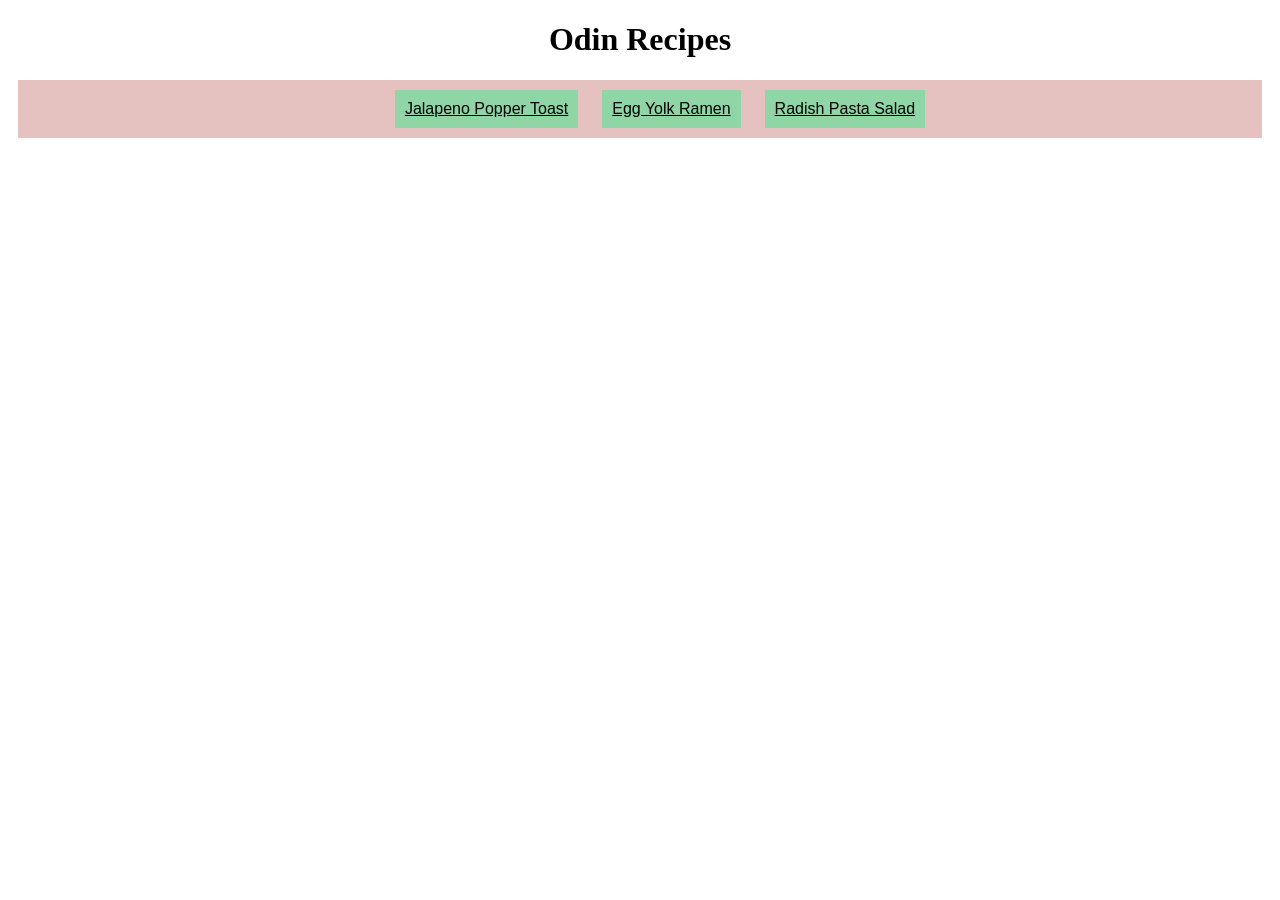
<file: index.html>
<!doctype html>
<html lang="en">
  <head>
    <meta charset="UTF-8" />
    <meta name="viewport" content="width=device-width, initial-scale=1.0" />
    <title>Document</title>
    <link rel="stylesheet" href="styles.css" />
  </head>
  <body>
    <h1 class="title">Odin Recipes</h1>
    <ul class="recipes-list">
      <li class="recipe">
        <a href="./recipes/jalapeno-popper-toast.html">Jalapeno Popper Toast</a>
      </li>
      <li class="recipe">
        <a href="./recipes/egg-yolk-ramen.html">Egg Yolk Ramen</a>
      </li>
      <li class="recipe">
        <a href="./recipes/radish-pasta-salad.html">Radish Pasta Salad</a>
      </li>
    </ul>
  </body>
</html>
</file>
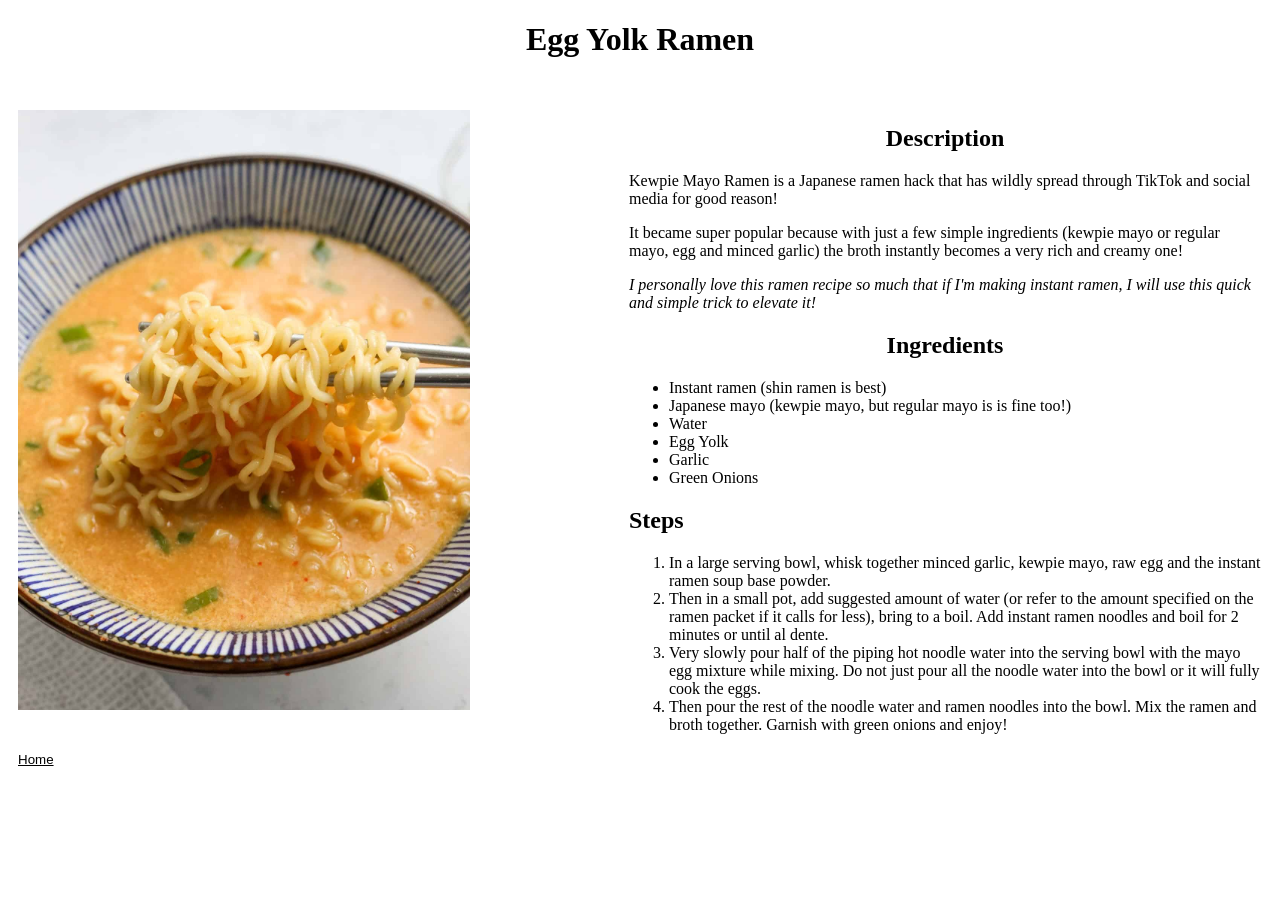
<file: recipes/egg-yolk-ramen.html>
<!doctype html>
<html lang="en">
  <head>
    <meta charset="UTF-8" />
    <meta name="viewport" content="width=device-width, initial-scale=1.0" />
    <title>Document</title>
    <link rel="stylesheet" href="../styles.css" />
  </head>
  <body>
    <h1 class="title">Egg Yolk Ramen</h1>
    <div class="recipe-container">
      <div class="text">
        <img
          src="../images/Kewpie-Mayo-Ramen-Hack-1.jpg"
          alt="Photo of creamy bowl of ramen, where the noodles are being lifted to the viewer with chopsticks"
          height="600"
        />
      </div>
      <div class="text">
        <h2 class="title">Description</h2>
        <p>
          Kewpie Mayo Ramen is a Japanese ramen hack that has wildly spread
          through TikTok and social media for good reason!
        </p>
        <p>
          It became super popular because with just a few simple ingredients
          (kewpie mayo or regular mayo, egg and minced garlic) the broth
          instantly becomes a very rich and creamy one!
        </p>
        <p>
          <em
            >I personally love this ramen recipe so much that if I'm making
            instant ramen, I will use this quick and simple trick to elevate
            it!</em
          >
        </p>
        <h2 class="title">Ingredients</h2>
        <ul>
          <li>Instant ramen (shin ramen is best)</li>
          <li>Japanese mayo (kewpie mayo, but regular mayo is is fine too!)</li>
          <li>Water</li>
          <li>Egg Yolk</li>
          <li>Garlic</li>
          <li>Green Onions</li>
        </ul>
        <h2>Steps</h2>
        <ol>
          <li>
            In a large serving bowl, whisk together minced garlic, kewpie mayo,
            raw egg and the instant ramen soup base powder.
          </li>
          <li>
            Then in a small pot, add suggested amount of water (or refer to the
            amount specified on the ramen packet if it calls for less), bring to
            a boil. Add instant ramen noodles and boil for 2 minutes or until al
            dente.
          </li>
          <li>
            Very slowly pour half of the piping hot noodle water into the
            serving bowl with the mayo egg mixture while mixing. Do not just
            pour all the noodle water into the bowl or it will fully cook the
            eggs.
          </li>
          <li>
            Then pour the rest of the noodle water and ramen noodles into the
            bowl. Mix the ramen and broth together. Garnish with green onions
            and enjoy!
          </li>
        </ol>
      </div>
    </div>
    <small><a href="../index.html">Home</a></small>
  </body>
</html>
</file>
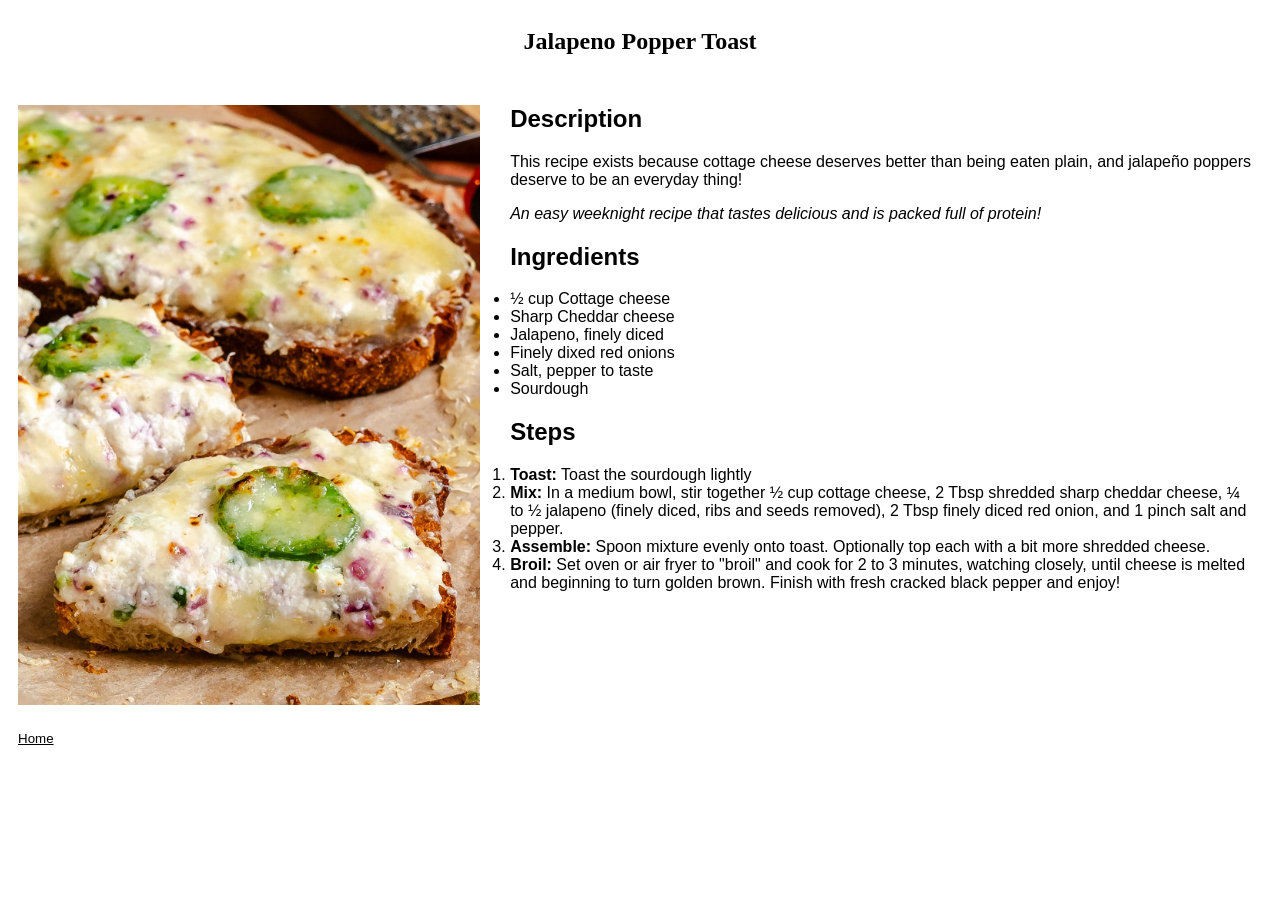
<file: recipes/jalapeno-popper-toast.html>
<!doctype html>
<html lang="en">
  <head>
    <meta charset="UTF-8" />
    <meta name="viewport" content="width=device-width, initial-scale=1.0" />
    <title>Document</title>
    <link rel="stylesheet" href="../styles.css" />
  </head>
  <body>
    <section>
      <h1 class="title">Jalapeno Popper Toast</h1>
      <div class="left">
        <img
          src="../images/Jalapeno-Popper-Cottage-Cheese-Toast-process-hero-5.jpg"
          alt="A photo of a piece of toast with bubbly and charred cottage cheese and round cuts of jalapenos"
          height="600"
        />
      </div>
      <div class="right">
        <h2>Description</h2>
        <p>
          This recipe exists because cottage cheese deserves better than being
          eaten plain, and jalapeño poppers deserve to be an everyday thing!
        </p>
        <p>
          <em
            >An easy weeknight recipe that tastes delicious and is packed full
            of protein!</em
          >
        </p>
        <h2>Ingredients</h2>
        <ul>
          <li>&#189; cup Cottage cheese</li>
          <li>Sharp Cheddar cheese</li>
          <li>Jalapeno, finely diced</li>
          <li>Finely dixed red onions</li>
          <li>Salt, pepper to taste</li>
          <li>Sourdough</li>
        </ul>
        <h2>Steps</h2>
        <ol>
          <li><strong>Toast:</strong> Toast the sourdough lightly</li>
          <li>
            <strong>Mix:</strong> In a medium bowl, stir together ½ cup cottage
            cheese, 2 Tbsp shredded sharp cheddar cheese, ¼ to ½ jalapeno
            (finely diced, ribs and seeds removed), 2 Tbsp finely diced red
            onion, and 1 pinch salt and pepper.
          </li>
          <li>
            <strong>Assemble:</strong> Spoon mixture evenly onto toast.
            Optionally top each with a bit more shredded cheese.
          </li>
          <li>
            <strong>Broil:</strong> Set oven or air fryer to "broil" and cook
            for 2 to 3 minutes, watching closely, until cheese is melted and
            beginning to turn golden brown. Finish with fresh cracked black
            pepper and enjoy!
          </li>
        </ol>
      </div>
    </section>
    <small><a href="../index.html">Home</a></small>
  </body>
</html>
</file>
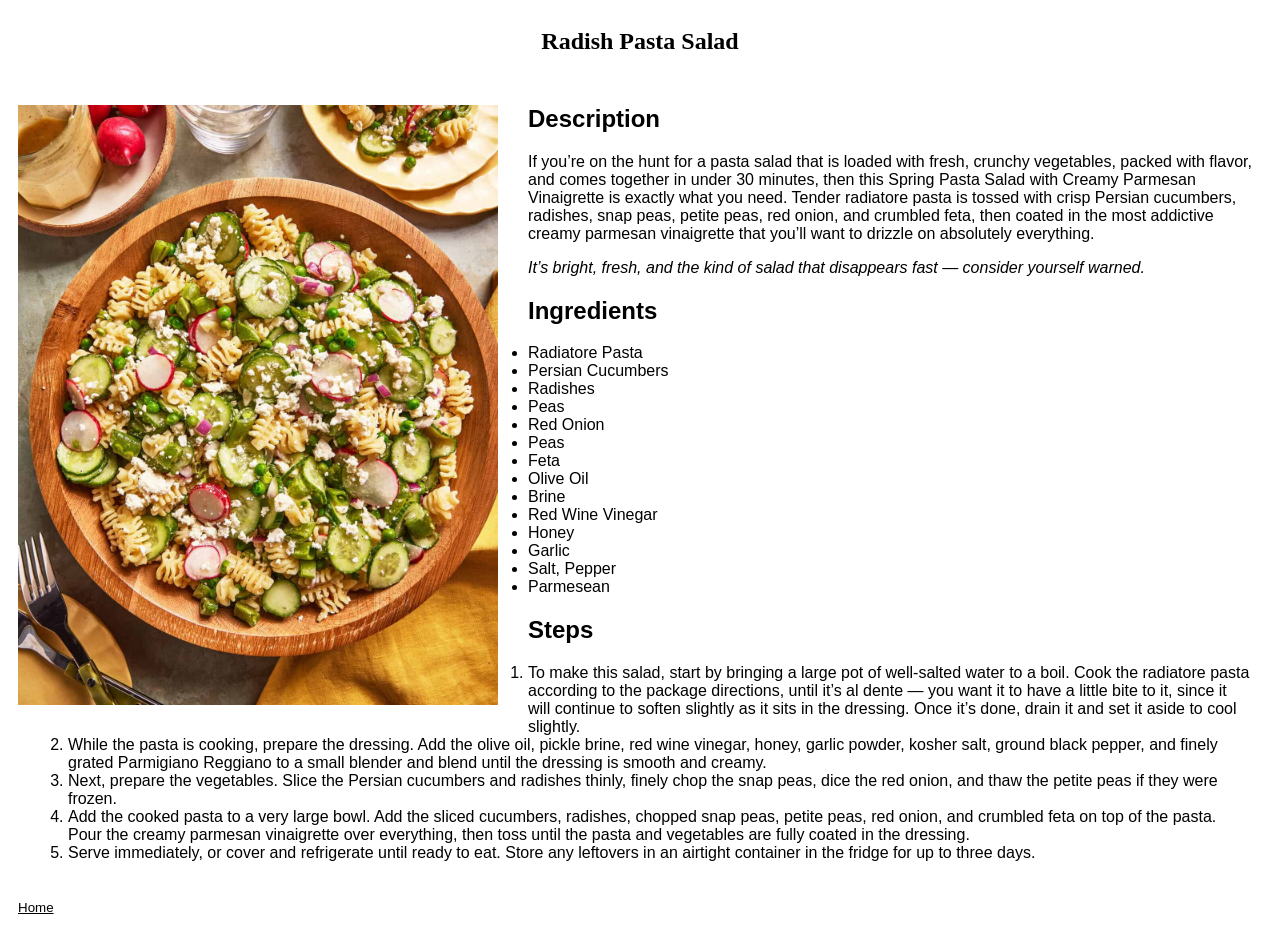
<file: recipes/radish-pasta-salad.html>
<!doctype html>
<html lang="en">
  <head>
    <meta charset="UTF-8" />
    <meta name="viewport" content="width=device-width, initial-scale=1.0" />
    <link rel="stylesheet" href="../styles.css" />

    <title>Document</title>
  </head>
  <body>
    <section>
      <h1 class="title">Radish Pasta Salad</h1>
      <div class="left">
        <img
          src="../images/KJ-Spring-Pasta-Salad-6-scaled.jpg"
          alt="Flat lay shot of pasta salad"
          height="600"
        />
      </div>
      <div class="right">
        <h2>Description</h2>
        <p>
          If you’re on the hunt for a pasta salad that is loaded with fresh,
          crunchy vegetables, packed with flavor, and comes together in under 30
          minutes, then this Spring Pasta Salad with Creamy Parmesan Vinaigrette
          is exactly what you need. Tender radiatore pasta is tossed with crisp
          Persian cucumbers, radishes, snap peas, petite peas, red onion, and
          crumbled feta, then coated in the most addictive creamy parmesan
          vinaigrette that you’ll want to drizzle on absolutely everything.
        </p>
        <p>
          <em>
            It’s bright, fresh, and the kind of salad that disappears fast —
            consider yourself warned.</em
          >
        </p>
        <h2>Ingredients</h2>
        <ul>
          <li>Radiatore Pasta</li>
          <li>Persian Cucumbers</li>
          <li>Radishes</li>
          <li>Peas</li>
          <li>Red Onion</li>
          <li>Peas</li>
          <li>Feta</li>
          <li>Olive Oil</li>
          <li>Brine</li>
          <li>Red Wine Vinegar</li>
          <li>Honey</li>
          <li>Garlic</li>
          <li>Salt, Pepper</li>
          <li>Parmesean</li>
        </ul>
        <h2>Steps</h2>
        <ol>
          <li>
            To make this salad, start by bringing a large pot of well-salted
            water to a boil. Cook the radiatore pasta according to the package
            directions, until it’s al dente — you want it to have a little bite
            to it, since it will continue to soften slightly as it sits in the
            dressing. Once it’s done, drain it and set it aside to cool
            slightly.
          </li>
          <li>
            While the pasta is cooking, prepare the dressing. Add the olive oil,
            pickle brine, red wine vinegar, honey, garlic powder, kosher salt,
            ground black pepper, and finely grated Parmigiano Reggiano to a
            small blender and blend until the dressing is smooth and creamy.
          </li>
          <li>
            Next, prepare the vegetables. Slice the Persian cucumbers and
            radishes thinly, finely chop the snap peas, dice the red onion, and
            thaw the petite peas if they were frozen.
          </li>
          <li>
            Add the cooked pasta to a very large bowl. Add the sliced cucumbers,
            radishes, chopped snap peas, petite peas, red onion, and crumbled
            feta on top of the pasta. Pour the creamy parmesan vinaigrette over
            everything, then toss until the pasta and vegetables are fully
            coated in the dressing.
          </li>
          <li>
            Serve immediately, or cover and refrigerate until ready to eat.
            Store any leftovers in an airtight container in the fridge for up to
            three days.
          </li>
        </ol>
      </div>
    </section>
    <small><a href="../index.html">Home</a></small>
  </body>
</html>
</file>
<file: styles.css>
body {
  box-sizing: border-box;
}

.title {
  font-family: "Brush Script MT", cursive;
  text-align: center;
}

.recipes-list {
  background-color: #e5c2c0;
  margin: 10px;
  text-align: center;
}

.recipe {
  background-color: #8fd5a6;
  display: inline-block;
  margin: 10px;
  padding: 10px 0px;
}

a {
  color: black;
  font-family: "Inter", sans-serif;
  padding: 10px;
}

a:hover {
  color: wheat;
  background-color: #1f4252;
  padding: 10px;
}

.text {
  display: inline-block;
  margin-right: -15px;
  width: 50%;
}

section {
  box-sizing: border-box;
  width: 100%;
  float: left;
  font-family: "Inter", sans-serif;
}

.left {
  float: left;
}

h1 {
  text-align: center;
}

img {
  padding: 20px 10px;
  margin-right: 20px;
  margin-top: 10px;
}

.right {
  margin: 10px;
  padding: 10px;
}
</file>
